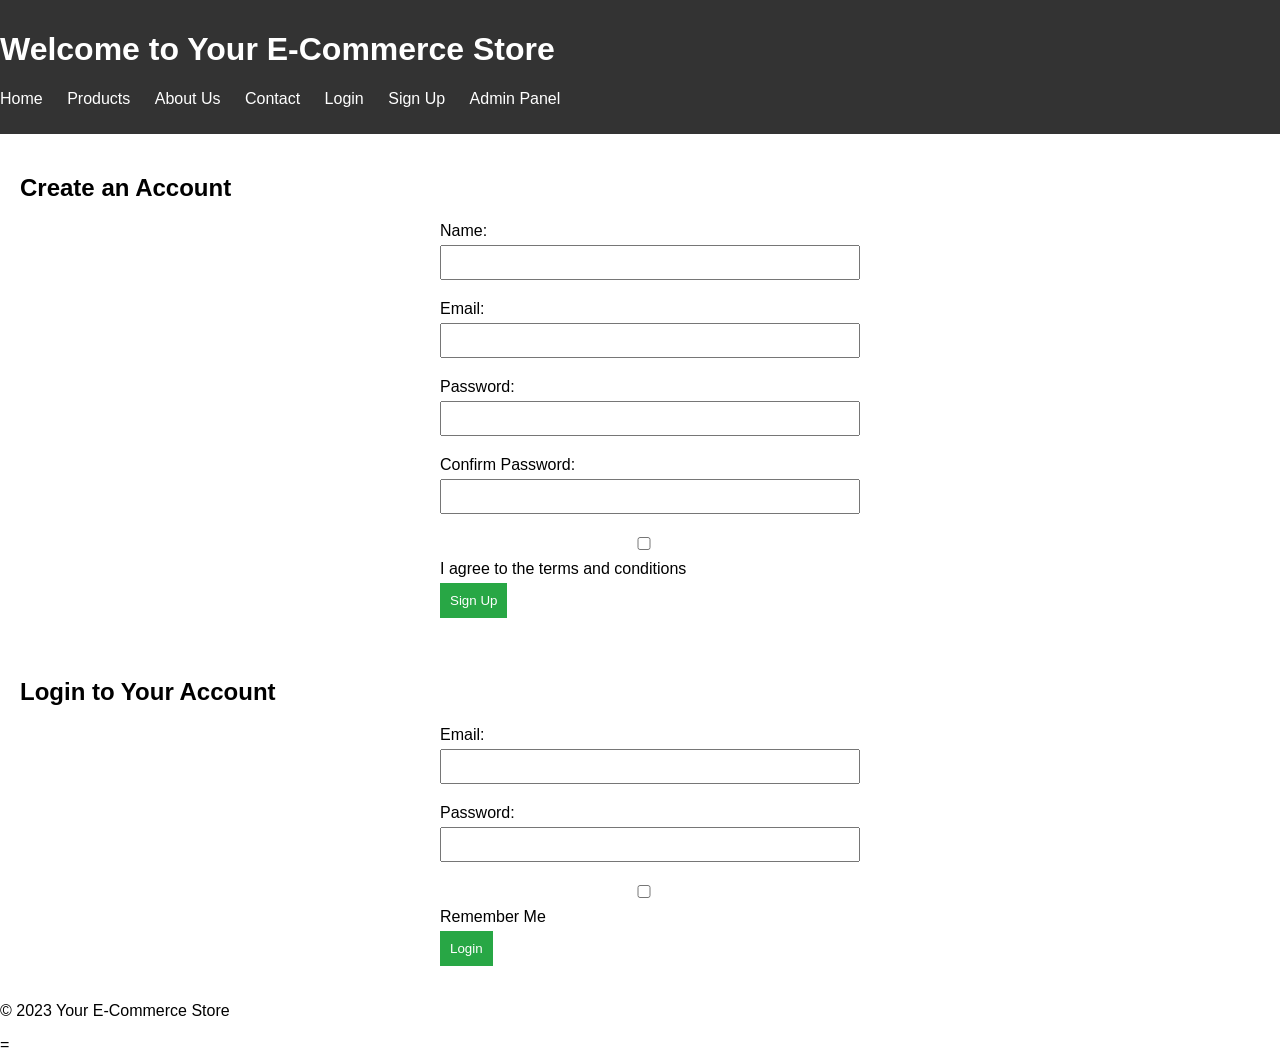
<file: index.html>
<!DOCTYPE html>
<html lang="en">
<head>
    <meta charset="UTF-8">
    <meta name="viewport" content="width=device-width, initial-scale=1.0">
    <title>Your E-Commerce Website</title>
    <link rel="stylesheet" href="styles.css"> <!-- Link to your CSS file -->
</head>
<body>
    <header>
        <h1>Welcome to Your E-Commerce Store</h1>
        <nav>
            <ul>
                <li><a href="#home">Home</a></li>
                <li><a href="#products">Products</a></li>
                <li><a href="#about">About Us</a></li>
                <li><a href="#contact">Contact</a></li>
                <li><a href="#login">Login</a></li>
                <li><a href="#signup">Sign Up</a></li>
                <li><a href="admin.html">Admin Panel</a></li> <!-- Link to admin panel -->
            </ul>
        </nav>
    </header>

    <main>
        <section id="signup">
            <h2>Create an Account</h2>
            <form id="signupForm">
                <label for="name">Name:</label>
                <input type="text" id="name" name="name" required>

                <label for="email">Email:</label>
                <input type="email" id="email" name="email" required>

                <label for="password">Password:</label>
                <input type="password" id="password" name="password" required>

                <label for="confirmPassword">Confirm Password:</label>
                <input type="password" id="confirmPassword" name="confirmPassword" required>

                <label>
                    <input type="checkbox" required> I agree to the terms and conditions
                </label>

                <button type="submit">Sign Up</button>
            </form>
        </section>

        <section id="login">
            <h2>Login to Your Account</h2>
            <form id="loginForm">
                <label for="loginEmail">Email:</label>
                <input type="email" id="loginEmail" name="loginEmail" required>

                <label for="loginPassword">Password:</label>
                <input type="password" id="loginPassword" name="loginPassword" required>

                <label>
                    <input type="checkbox"> Remember Me
                </label>

                <button type="submit">Login</button>
            </form>
        </section>
    </main>

    <footer>
        <p>&copy; 2023 Your E-Commerce Store</p>
    </footer>

    <script src="script.js"></script> <!-- Link to your JavaScript file -->
</body>
</html>
=
</file>
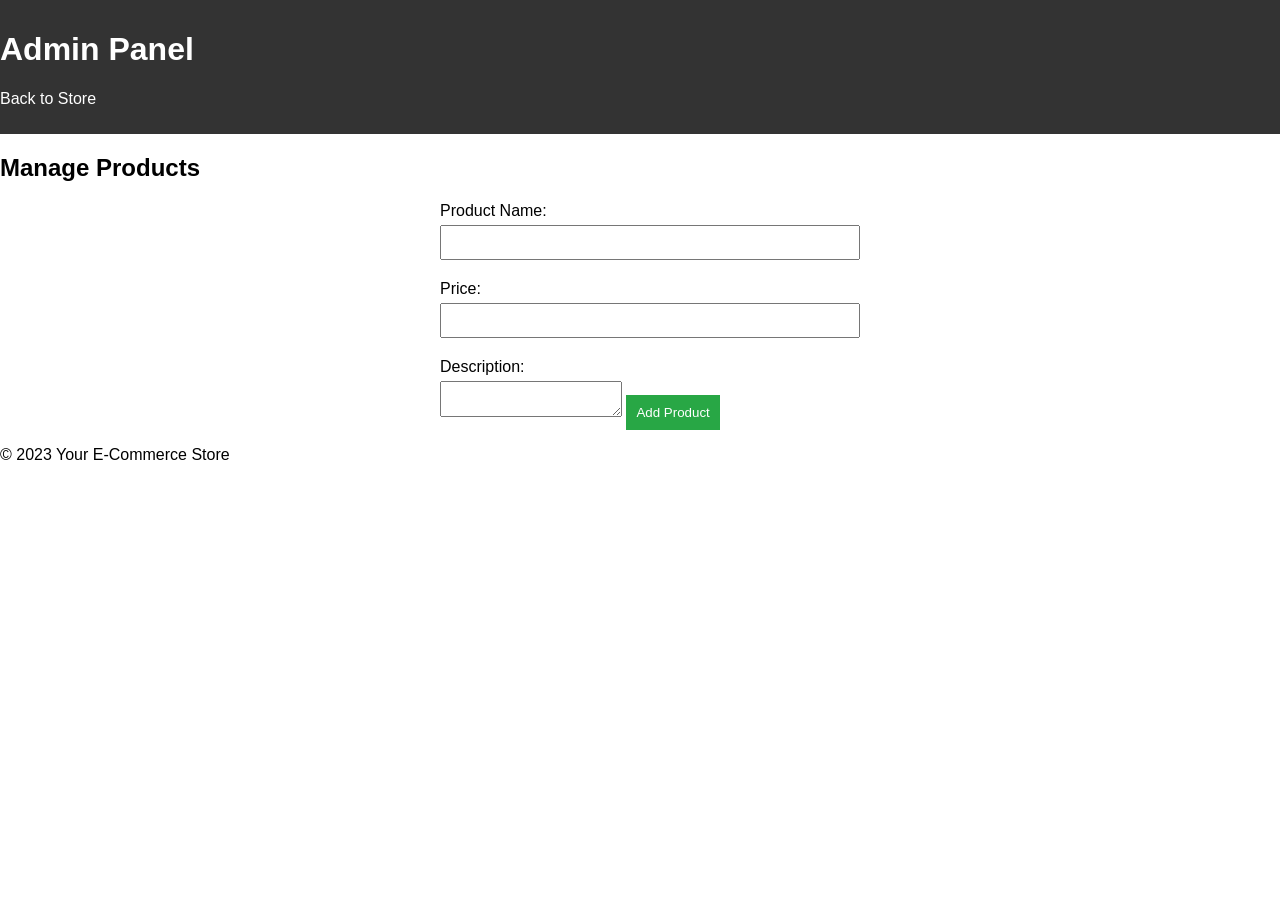
<file: admin.html>
<!DOCTYPE html>
<html lang="en">
<head>
    <meta charset="UTF-8">
    <meta name="viewport" content="width=device-width, initial-scale=1.0">
    <title>Admin Panel</title>
    <link rel="stylesheet" href="styles.css"> <!-- Link to your CSS file -->
</head>
<body>
    <header>
        <h1>Admin Panel</h1>
        <nav>
            <ul>
                <li><a href="index.html">Back to Store</a></li>
            </ul>
        </nav>
    </header>

    <main>
        <h2>Manage Products</h2>
        <form id="productForm">
            <label for="productName">Product Name:</label>
            <input type="text" id="productName" name="productName" required>

            <label for="productPrice">Price:</label>
            <input type="number" id="productPrice" name="productPrice" required>

            <label for="productDescription">Description:</label>
            <textarea id="productDescription" name="productDescription" required></textarea>

            <button type="submit">Add Product</button>
        </form>
    </main>

    <footer>
        <p>&copy; 2023 Your E-Commerce Store</p>
    </footer>

    <script src="script.js"></script> <!-- Link to your JavaScript file -->
</body>
</html>
</file>
<file: styles.css>
body {
    font-family: Arial, sans-serif;
    margin: 0;
    padding: 0;
}

header {
    background-color: #333;
    color: white;
    padding: 10px 0;
}

nav ul {
    list-style-type: none;
    padding: 0;
}

nav ul li {
    display: inline;
    margin-right: 20px;
}

nav ul li a {
    color: white;
    text-decoration: none;
}

section {
    padding: 20px;
}

form {
    max-width: 400px;
    margin: auto;
}

label {
    display: block;
    margin: 10px 0 5px;
}

input {
    width: 100%;
    padding: 8px;
    margin-bottom: 10px;
}

button {
    background-color: #28a745;
    color: white;
    padding: 10px;
    border: none;
    cursor: pointer;
}

button:hover {
    background-color: #218838;
}
</file>
